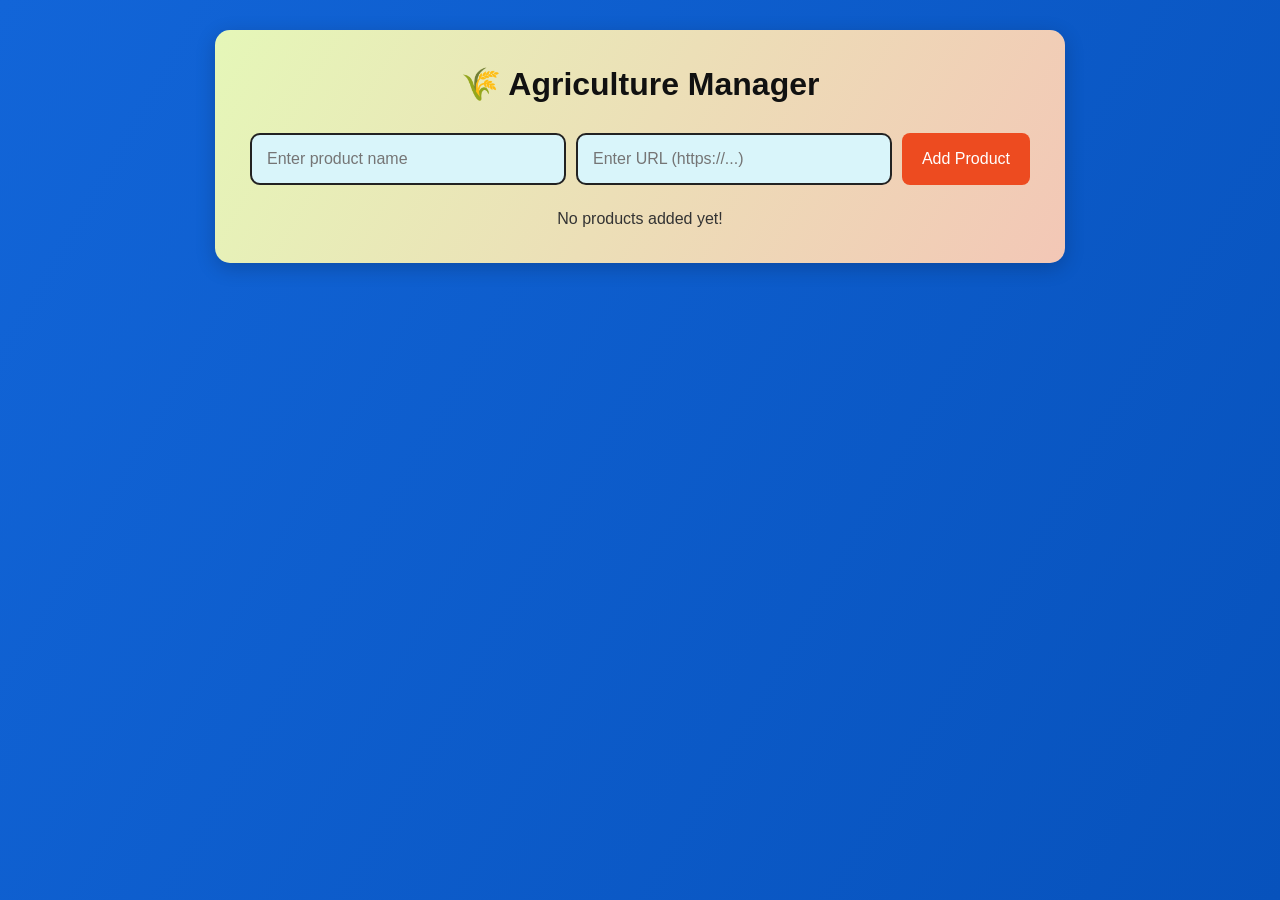
<file: farmer.html>
<!DOCTYPE html>
<html lang="en">
<head>
    <meta charset="UTF-8">
    <meta name="viewport" content="width=device-width, initial-scale=1.0">
    <title>Agriculture Manager</title>
    <link rel="stylesheet" href="farmer.css">
</head>
<body>

    <div class="container">
        <h1>🌾 Agriculture Manager</h1>

        <form id="productForm">
            <input
                type="text"
                id="productName"
                placeholder="Enter product name"
                required
            >

            <input
                type="url"
                id="productUrl"
                placeholder="Enter URL (https://...)"
                required
            >

            <button type="submit">Add Product</button>
        </form>

        <div id="productList"></div>
    </div>

    <script src="farmer.js"></script>
</body>
</html>
</file>
<file: farmer.css>
* {
    margin: 0;
    padding: 0;
    box-sizing: border-box;
}

body {
    font-family: Arial, sans-serif;
    min-height: 100vh;
    background: linear-gradient(120deg, #1265d8, #0752bc);
    padding: 30px 15px;
}

.container {
    max-width: 850px;
    margin: auto;
    padding: 35px;
    background: linear-gradient(120deg, #e5f7b8, #f3c7b6);
    border-radius: 15px;
    box-shadow: 0 5px 20px #0003;
}

h1 {
    text-align: center;
    margin-bottom: 30px;
    color: #111;
}

form {
    display: flex;
    gap: 10px;
    flex-wrap: wrap;
}

input {
    flex: 1;
    min-width: 180px;
    padding: 15px;
    font-size: 16px;
    border: 2px solid #222;
    border-radius: 10px;
    background: #d9f5fa;
}

button {
    padding: 13px 20px;
    border: none;
    border-radius: 8px;
    background: #ed4b20;
    color: white;
    font-size: 16px;
    cursor: pointer;
}

button:hover {
    background: #c93612;
}

.product-card {
    background: linear-gradient(110deg, #edb5c6, #81dfe9);
    padding: 22px;
    margin-top: 20px;
    border-radius: 12px;
    text-align: center;
}

.product-card h2 {
    margin-bottom: 12px;
    color: #111;
}

.product-card a {
    display: block;
    color: #0786e8;
    font-size: 22px;
    font-weight: bold;
    text-decoration: none;
    margin: 10px;
}

.product-card a:hover {
    text-decoration: underline;
}

.remove-btn {
    margin-top: 5px;
}

#emptyMessage {
    text-align: center;
    margin-top: 25px;
    color: #333;
}

@media(max-width: 600px) {
    .container {
        padding: 20px;
    }

    form {
        flex-direction: column;
    }

    input, form button {
        width: 100%;
    }
}
</file>
